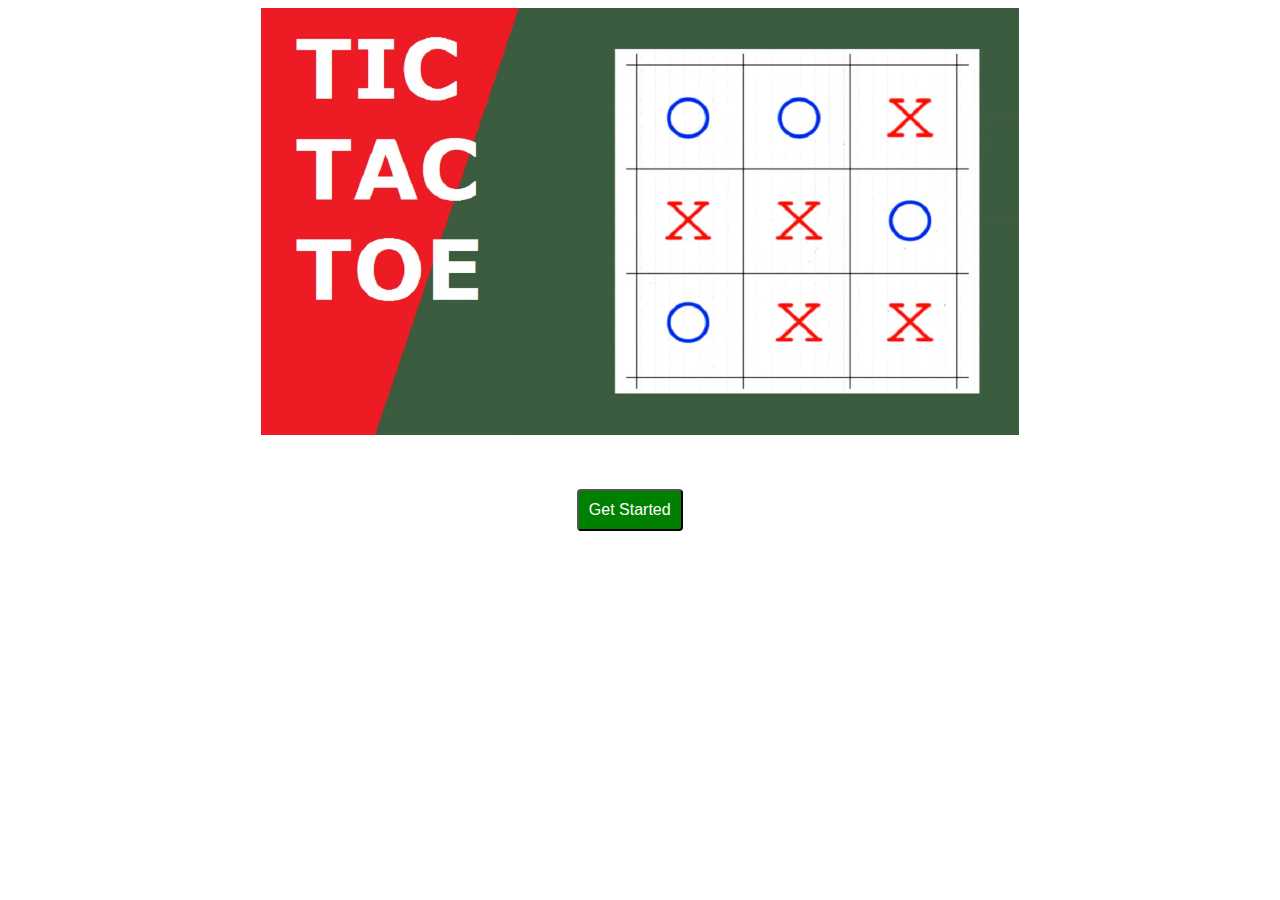
<file: html/Index.html>
<!DOCTYPE html>
<html lang="en">
<head>
    <meta charset="UTF-8">
    <title>Tic Tac Toe</title>
    <link rel="stylesheet" type="text/css" href="../css/Style.css">
</head>
<body>
    <img src="../images/Cover.jpg"><br>
    <button class="button" id="start_button"
            onclick="location.replace('file:///Users/ntejaswini/Desktop/Assignments/TicTacToe-JS/html/Home.html')">
            Get Started</button>
</body>
</html>
</file>
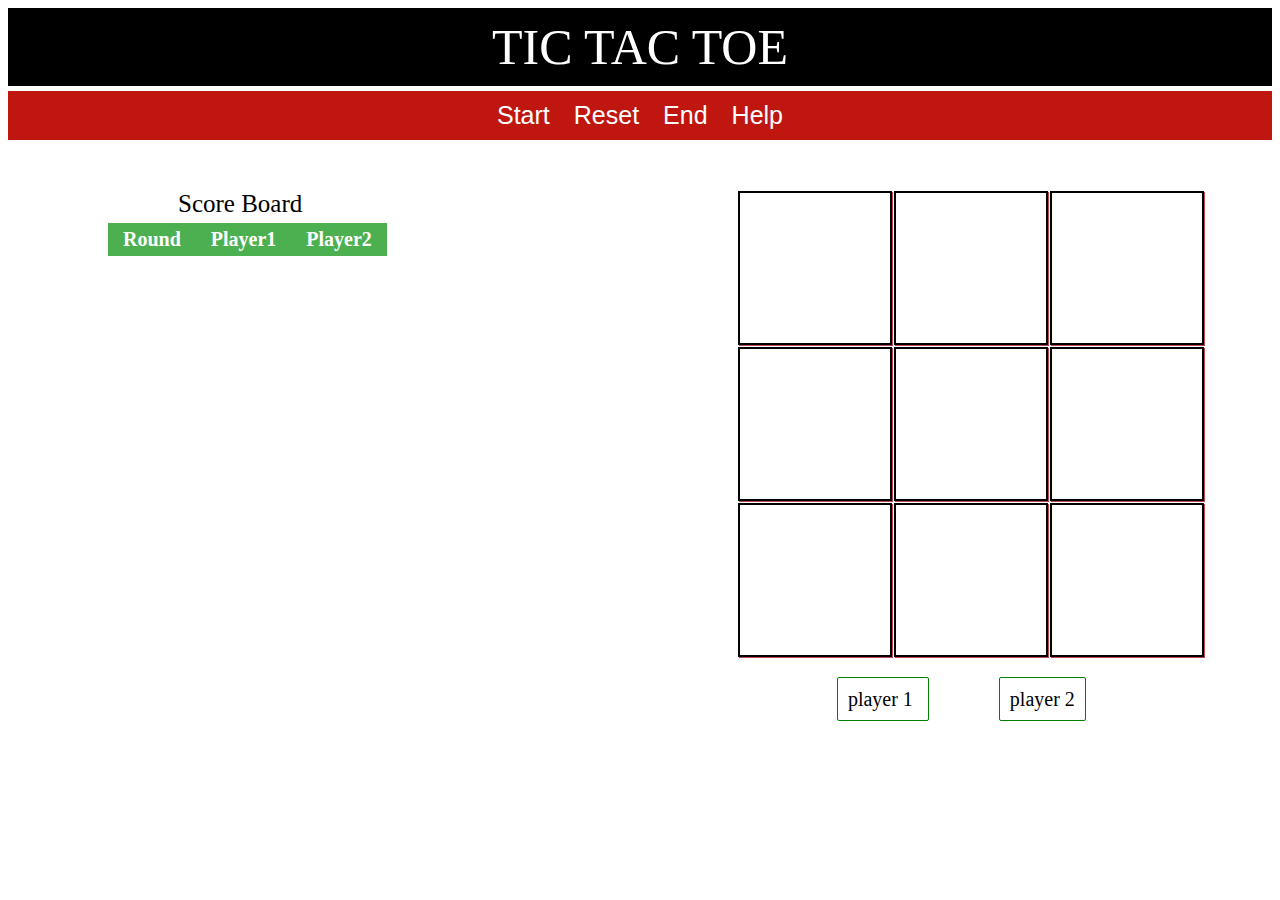
<file: html/Home.html>
<!DOCTYPE html>
<html lang="en">
<head>
    <meta charset="UTF-8">
    <title>Tic Tac Toe Game</title>
    <link rel = "stylesheet" type = "text/css" href = "../css/Style.css">
    <script src = "../javascript/View.js" charset = "utf-8"></script>
    <script src = "../javascript/GameBoard.js" charset = "utf-8"></script>
    <script src = "../javascript/Player.js" charset = "utf-8"></script>
    <script src = "../javascript/Game.js" charset = "utf-8"></script>
    <script src = "../javascript/Main.js" charset = "utf-8"></script>
</head>
<body>

    <div id="header">
        <span id = "game-name">TIC TAC TOE</span><br>
    </div>

    <div id = "task-bar">
        <button class = "task-buttons" onclick = startGame() >Start</button>
        <button class = "task-buttons" id ="reset_button">Reset</button>
        <button class = "task-buttons" id = "end_button">End</button>
        <button class = "task-buttons" id = "help_button">Help</button>
    </div>

    <div class = "modal" id = "rules">
        <div class = "modal-content">
            <span class = "close" id = "close_rules">&times;</span>
            <fieldset>
                <legend>Rules</legend>
                <ul>
                    <li>Play occurs on a 3 by 3 grid of 9 squares</li>
                    <li>Two players take turns marking empty squares, the firts marking X's, the second O's</li>
                    <li>A row is any three squares on the grid, ajacent diagonally, vertically or horizontally</li>
                    <li>If any one player places three of the same marks in a row, the player wins.</li>
                    <li>If the spaces are all filled and there is no winner, the game ends in a draw.</li>
                </ul>
            </fieldset>
        </div>
    </div>

    <div class="container">
        <div class="col-3">
            <div class="scoreBoard">
                <span id="heading">Score Board</span>
                <table id="scoreTable">
                    <tr>
                        <th>Round</th>
                        <th>Player1</th>
                        <th>Player2</th>
                    </tr>
                </table>
            </div>
        </div>
        <div class="col-6">
           <div class="row">
               <div class="gameBoard">
                   <div class="cell" id="cell0"></div>
                   <div class="cell" id="cell1"></div>
                   <div class="cell" id="cell2"></div>
                   <div class="cell" id="cell3"></div>
                   <div class="cell" id="cell4"></div>
                   <div class="cell" id="cell5"></div>
                   <div class="cell" id="cell6"></div>
                   <div class="cell" id="cell7"></div>
                   <div class="cell" id="cell8"></div>
               </div>
           </div>
            <div class="row">
                <span id="player1" class="player">
                    player 1
                </span>
                <span id="player2" class="player">
                    player 2
                </span>
            </div>
            <div id="display_messages" class="modal">
                <div class="modal-content">
                    <span class="close" id="close_message">&times;</span>
                    <div id="message_content"></div>
                </div>
            </div>
        </div>
    </div>

</body>
</html>
</file>
<file: css/Style.css>
img {
    width: 60%;
    height: 50%;
    margin-left:20%;
}

#header{
    background-color:black;
    color: white;
    text-align: center;
    padding:10px;
}

#header #game-name{
    font-size:50px;
}

#task-bar{
    background-color: #bf1610;
    text-align: center;
    margin:5px 0px 0px 0px;
}

.task-buttons{
    color:white;
    padding:10px;
    cursor:pointer;
    background-color:#bf1610;
    border-width: 0px;
    font-size: 25px;
}

#heading{
    font-size: 25px;
    margin:0px 0px 0px 65px;
    padding:5px;
}

.scoreBoard{
    float:left;
    margin:50px 0px 0px 50px;
}

table{
    margin-top: 5px;
    border-collapse: collapse;
}

th{
    background-color:#4CAF50;
    color:white;
    font-size: 20px;
}

th,td{
    text-align: center;
    padding:5px 15px 5px 15px;
}

.col-3{
    margin-left:50px;
}

.col-6{
    float:left;
}
.gameBoard{
    width:500px;
    overflow: hidden;
    margin:50px auto 30px 350px;
}

.cell{
    width:150px;
    height:100px;
    margin:1px;
    padding-top:50px;
    float:left;
    border:2px solid black;
    text-align: center;
    cursor:pointer;
    font-size:30px;
    box-shadow:1px 1px #bf474c;
}

.cell:hover{
    background-color:lightgray;
}

.highlight-cell{
    width:150px;
    height:100px;
    margin:1px;
    padding-top:50px;
    float:left;
    border:2px solid black;
    text-align: center;
    font-size:30px;
    box-shadow:1px 1px #bf474c;
    background-color: lightgray;
    color:white;
}

#message_content{
    font-family:Arial;
    font-size:25px;
    color:green;
    margin:50px auto 0px 15px;
}

.modal {
    display: none;
    position: fixed;
    z-index: 1;
    padding-top: 0px;
    left: 0;
    top: 0;
    width: 100%;
    height: 100%;
    overflow: auto;
    background-color: rgb(0,0,0);
    background-color: rgba(0,0,0,0.4);
}

.modal-content {
    background-color: #fefefe;
    margin: 10% auto;
    padding:20px;
    border: 1px solid #888;
    width :30%;
    height:50%;
}
.close {
    color: #aaaaaa;
    float: right;
    font-size: 28px;
    font-weight: bold;
    margin-bottom: 10px;
}
.close:hover,
.close:focus {
    color: #000;
    text-decoration: none;
    cursor: pointer;
}

.button{
    padding:10px;
    background-color: green;
    color:white;
    font-size:medium;
    text-align: center;
    cursor:pointer;
    border-radius: 4px;
}

#start_button{
    margin-top:50px;
    margin-left:45%;
}

#start_button:hover{
    background-color: white;
    border-color:green;
    color:green;
}

fieldset{
    margin-top: 20px;
}

legend{
    font-size: 24px;
    color:dodgerblue;
    padding:0px 5px 0px 5px;
}

li{
    font-size: 18px;
}

.player{
    border:1px solid green;
    border-radius: 2px;
    padding:10px;
    font-size:20px;
    position: relative;
}

#player1{
    margin-left: 450px;
}

#player2{
    margin-left:70px;
}

.highlight-player{
    background-color: green;
    border-radius:2px;
    padding:10px;
    font-size:20px;
    border:1px solid white;
    color:white;
}
</file>
